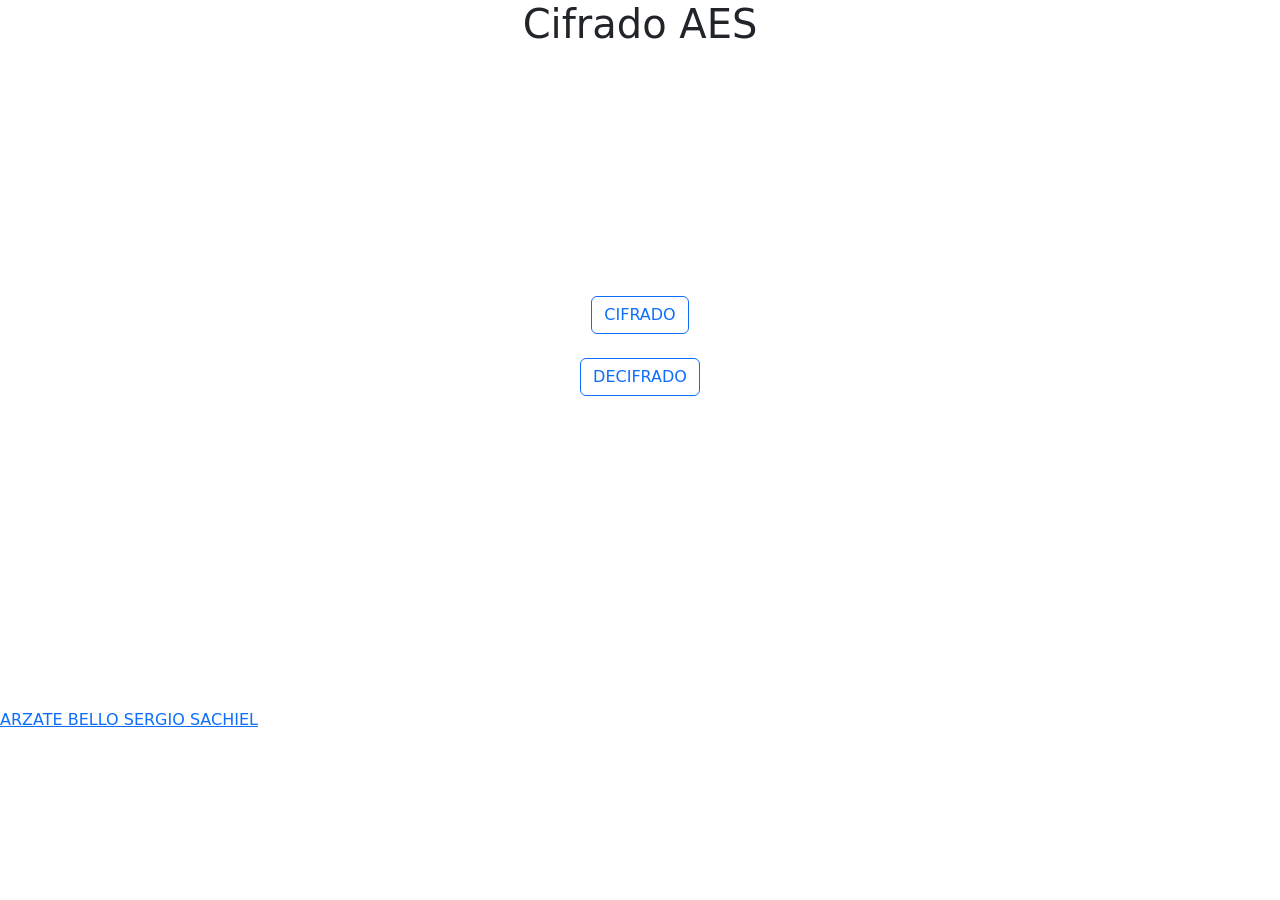
<file: index.html>
<!doctype html>
<html lang="en">
  <head>
    <!-- Required meta tags -->
    <meta charset="utf-8">
    <meta name="viewport" content="width=device-width, initial-scale=1">

    <!-- Bootstrap CSS -->
    <link href="https://cdn.jsdelivr.net/npm/bootstrap@5.1.3/dist/css/bootstrap.min.css" rel="stylesheet" integrity="sha384-1BmE4kWBq78iYhFldvKuhfTAU6auU8tT94WrHftjDbrCEXSU1oBoqyl2QvZ6jIW3" crossorigin="anonymous">

  </head>
    <body>
        <nav>
            <center>
            <h1>Cifrado AES</h1>
            </center>
        </nav>
        <div class="login-form">
            <br>
            <br>
        <br>
        <br>
        <br>
            <br>
            <br>
            <br>
            <br>
            <br>
            <center><a href="cifrar.html"><button type="button" class="btn btn-outline-primary">CIFRADO</button></center>
            <br>
            <center><a href="descifrar.html"><button type="button" class="btn btn-outline-primary">DECIFRADO</button></center>            
        </div>
        <br>
        <br>
        <br>
        <br>
            <br>
            <br>
            <br>
            <br>
            <br>
            <br>
        <br>
        <br>
        <br>
        <footer>
            <div class="container-down">
                <p>ARZATE BELLO SERGIO SACHIEL</p>
            </div>
        </footer>
        <!-- Optional JavaScript; choose one of the two! -->

        <!-- Option 1: Bootstrap Bundle with Popper -->
        <script src="https://cdn.jsdelivr.net/npm/bootstrap@5.1.3/dist/js/bootstrap.bundle.min.js" integrity="sha384-ka7Sk0Gln4gmtz2MlQnikT1wXgYsOg+OMhuP+IlRH9sENBO0LRn5q+8nbTov4+1p" crossorigin="anonymous"></script>

    <!-- Option 2: Separate Popper and Bootstrap JS -->
    <!--
    <script src="https://cdn.jsdelivr.net/npm/@popperjs/core@2.10.2/dist/umd/popper.min.js" integrity="sha384-7+zCNj/IqJ95wo16oMtfsKbZ9ccEh31eOz1HGyDuCQ6wgnyJNSYdrPa03rtR1zdB" crossorigin="anonymous"></script>
    <script src="https://cdn.jsdelivr.net/npm/bootstrap@5.1.3/dist/js/bootstrap.min.js" integrity="sha384-QJHtvGhmr9XOIpI6YVutG+2QOK9T+ZnN4kzFN1RtK3zEFEIsxhlmWl5/YESvpZ13" crossorigin="anonymous"></script>
    -->
</file>
